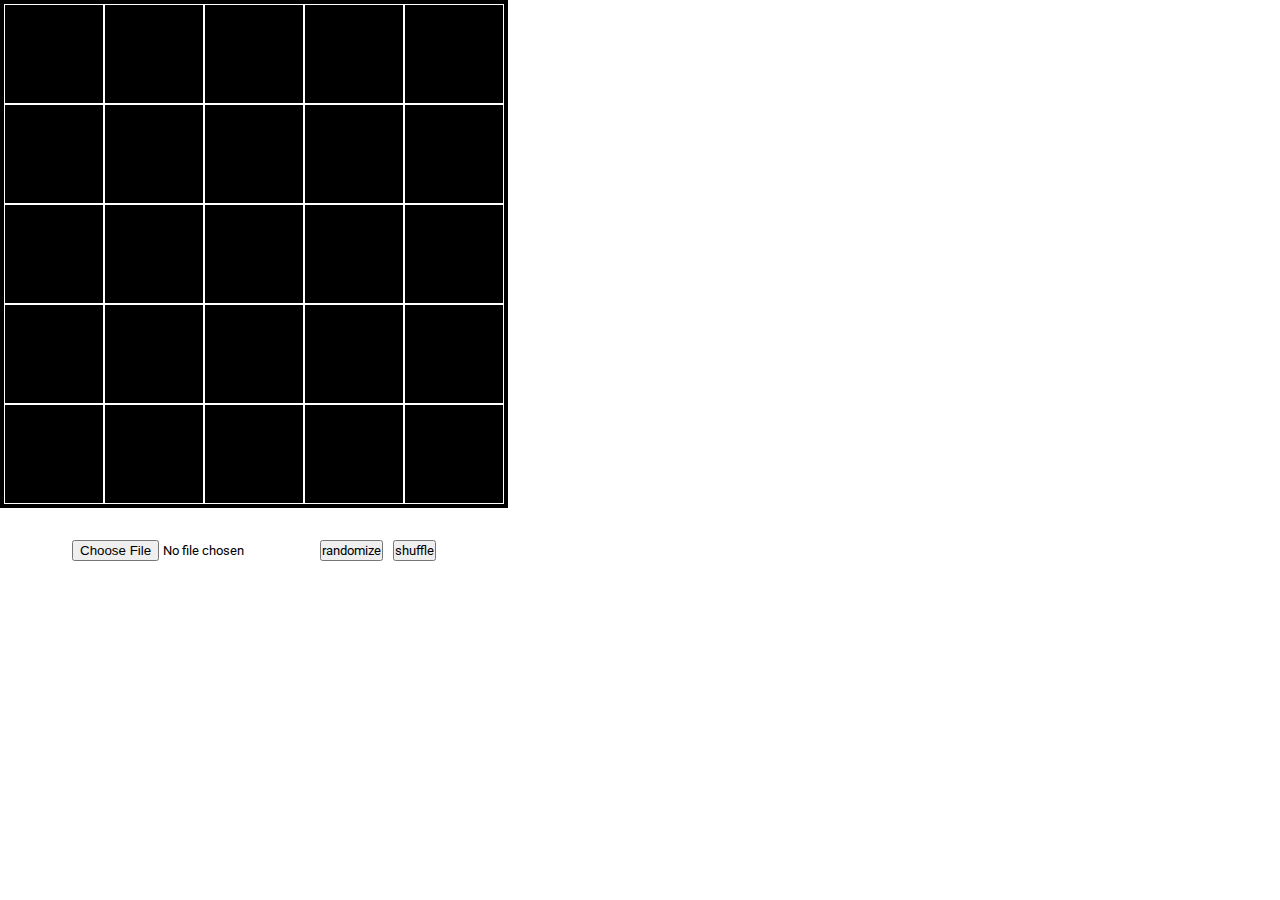
<file: index.html>
<!DOCTYPE html>
<html lang="en">
<head>
    <meta charset="UTF-8">
    <meta http-equiv="X-UA-Compatible" content="IE=edge">
    <meta name="viewport" content="width=device-width, initial-scale=1.0">
    <title>Bingo!!!</title>
    <link rel="stylesheet" href="style.css">
</head>
<body>
    <div class="container">
        <div class="main" id="main">
            <div class="item" id="1"></div>
            <div class="item" id="2"></div>
            <div class="item" id="3"></div>
            <div class="item" id="4"></div>
            <div class="item" id="5"></div>
            <div class="item" id="6"></div>
            <div class="item" id="7"></div>
            <div class="item" id="8"></div>
            <div class="item" id="9"></div>
            <div class="item" id="10"></div>
            <div class="item" id="11"></div>
            <div class="item" id="12"></div>
            <div class="item" id="13"></div>
            <div class="item" id="14"></div>
            <div class="item" id="15"></div>
            <div class="item" id="16"></div>
            <div class="item" id="17"></div>
            <div class="item" id="18"></div>
            <div class="item" id="19"></div>
            <div class="item" id="20"></div>
            <div class="item" id="21"></div>
            <div class="item" id="22"></div>
            <div class="item" id="23"></div>
            <div class="item" id="24"></div>
            <div class="item" id="25"></div>
        </div>
        <div class="controls">
            <input type="file" id="myFile">
            <button class="button" id="randomize">randomize</button>
            <button class="button" id="shuffle">shuffle</button>
        </div>

    </div>
    <script src="./script.js"></script>
</body>
</html>
</file>
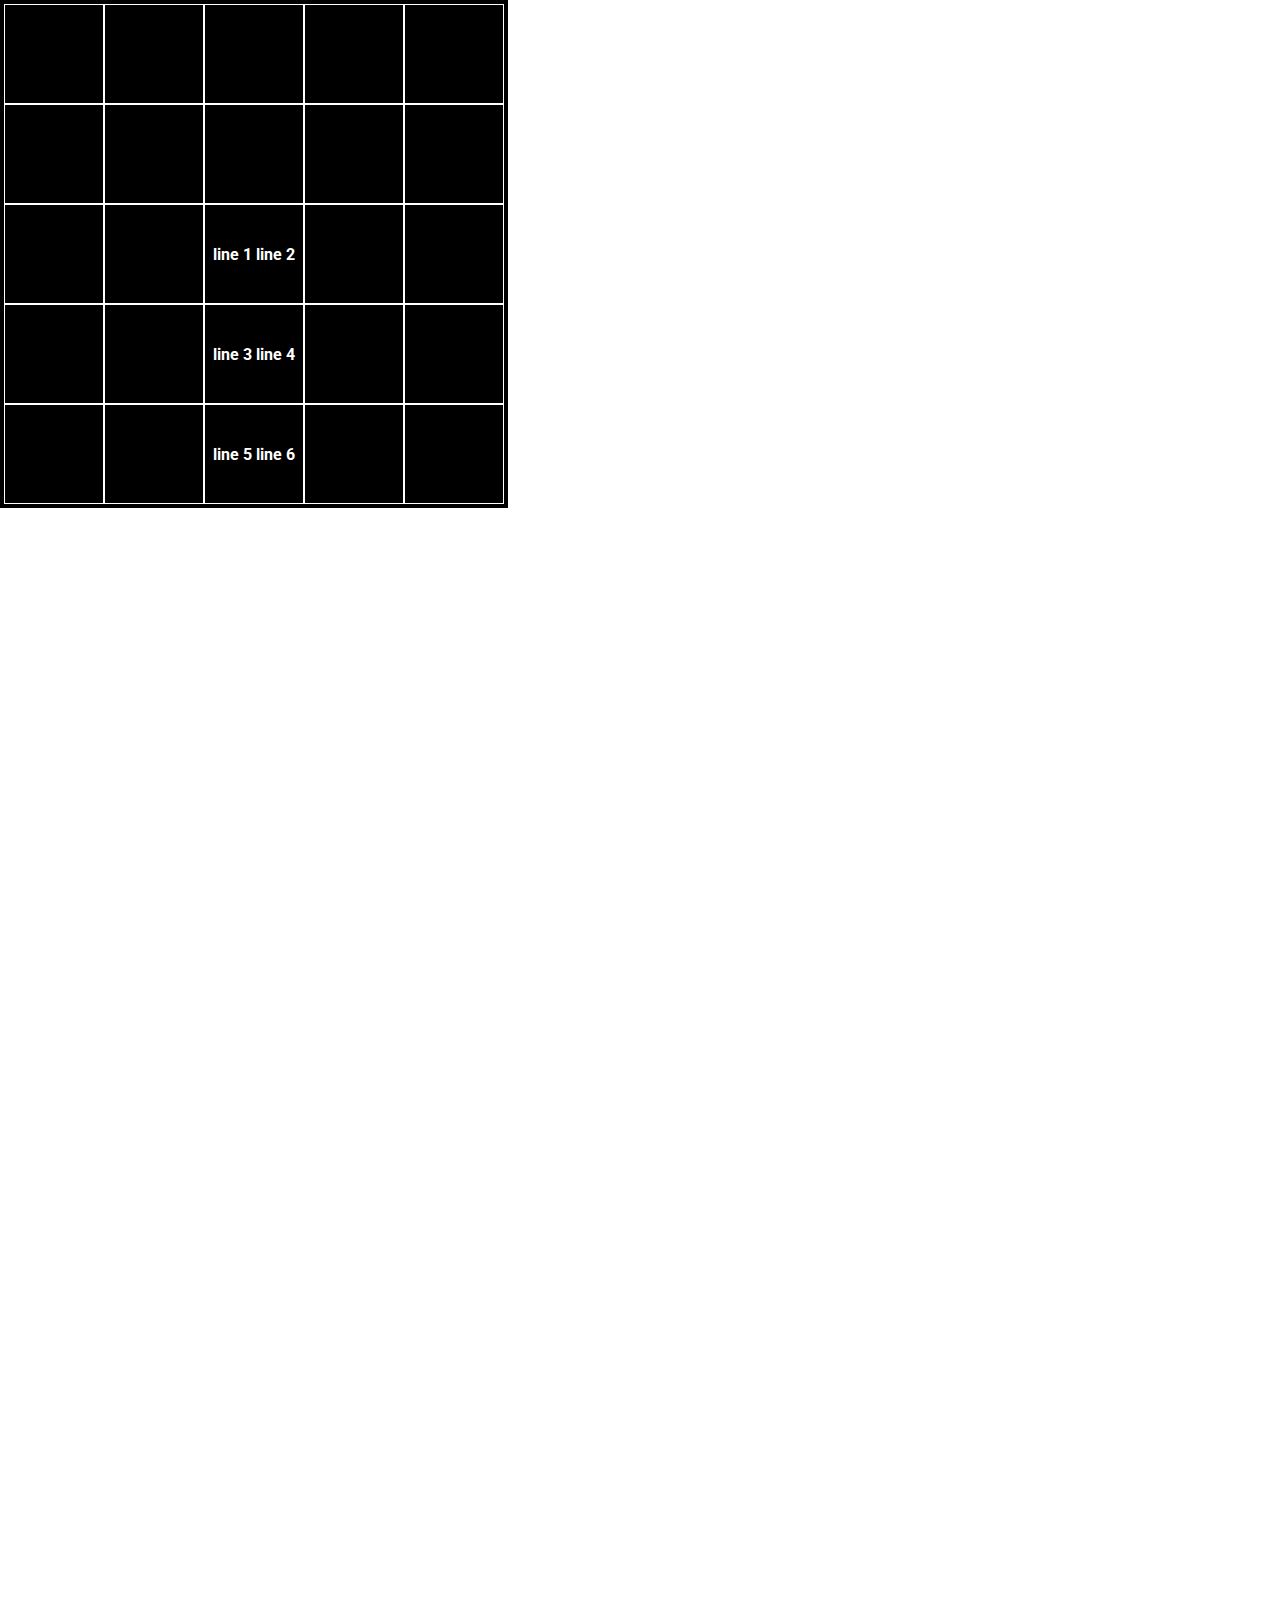
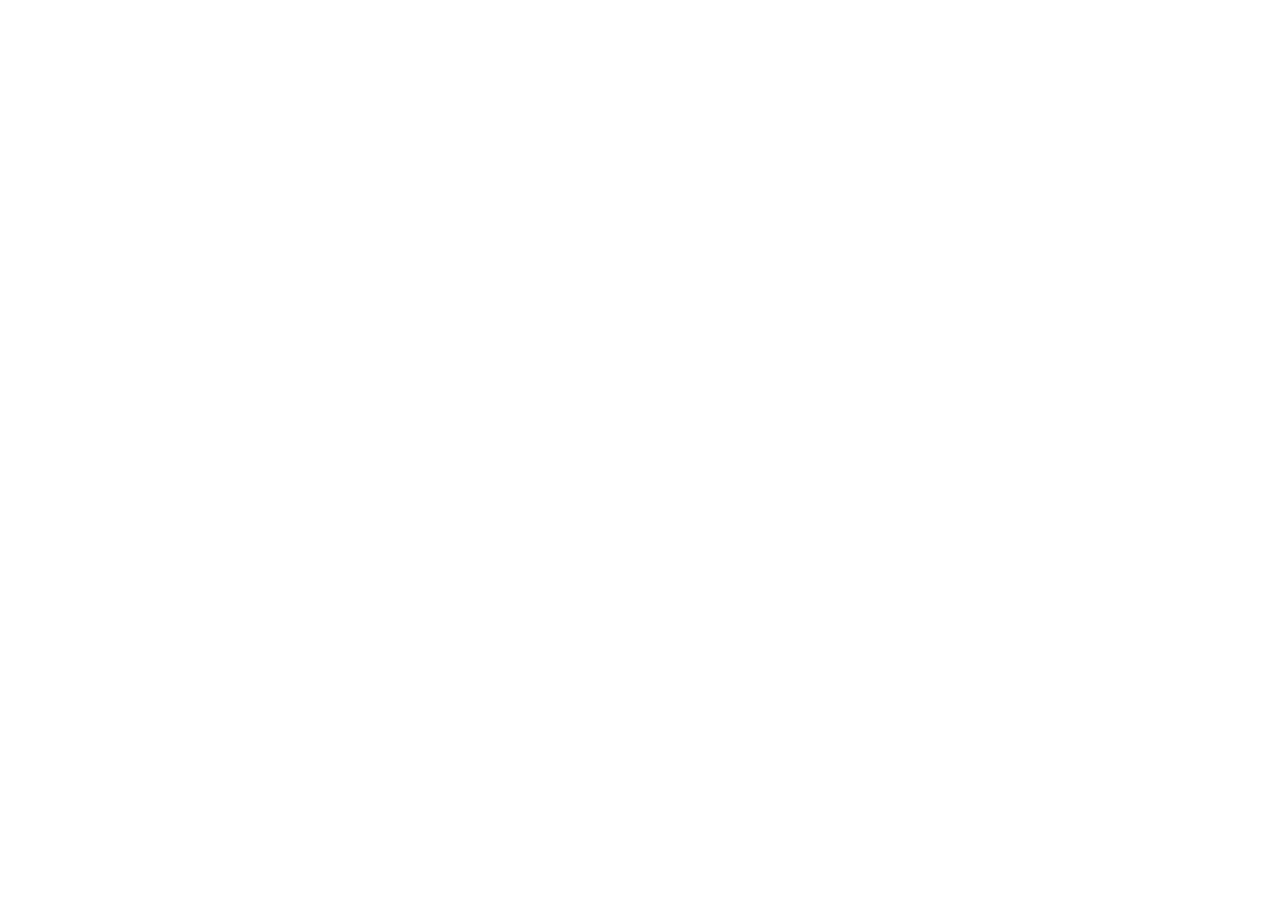
<file: Auto Import version/index.html>
<!DOCTYPE html>
<html lang="en">
<head>
    <meta charset="UTF-8">
    <meta http-equiv="X-UA-Compatible" content="IE=edge">
    <meta name="viewport" content="width=device-width, initial-scale=1.0">
    <title>Bingo!!!</title>
    <link rel="stylesheet" href="style.css">
</head>
<body>
    <div class="container">
        <div class="main" id="main">
            <div class="item" id="1"></div>
            <div class="item" id="2"></div>
            <div class="item" id="3"></div>
            <div class="item" id="4"></div>
            <div class="item" id="5"></div>
            <div class="item" id="6"></div>
            <div class="item" id="7"></div>
            <div class="item" id="8"></div>
            <div class="item" id="9"></div>
            <div class="item" id="10"></div>
            <div class="item" id="11"></div>
            <div class="item" id="12"></div>
            <div class="item" id="13"></div>
            <div class="item" id="14"></div>
            <div class="item" id="15"></div>
            <div class="item" id="16"></div>
            <div class="item" id="17"></div>
            <div class="item" id="18"></div>
            <div class="item" id="19"></div>
            <div class="item" id="20"></div>
            <div class="item" id="21"></div>
            <div class="item" id="22"></div>
            <div class="item" id="23"></div>
            <div class="item" id="24"></div>
            <div class="item" id="25"></div>
        </div>

    </div>
    <script src="./script.js"></script>
</body>
</html>
</file>
<file: style.css>
@import url('https://fonts.googleapis.com/css2?family=Roboto:wght@300&display=swap');

*{
    box-sizing: border-box;
    padding: 0;
    margin: 0;

    font-family: 'Roboto', sans-serif;

    --padding: 4px;
    --width: calc(500px + var(--padding) * 2);
}
html, body {
    width: 100%;
    height: 100%;
}
body {
    background-color: transparent;
}

.main {
    width: var(--width);
    height: var(--width);
    padding: var(--padding);

    display: grid;
    grid-template-columns: 100px 100px 100px 100px 100px;

    background-color: black;
    color: white;
}
.item {
    width: 100px;
    height: 100px;
    line-height: 100px;

    font-weight: bold;

    -webkit-user-select: none; /* Safari */        
    -moz-user-select: none; /* Firefox */
    -ms-user-select: none; /* IE10+/Edge */
    user-select: none; /* Standard */

    border: 1px solid white;

    text-align: center;
}
.active {
    background-image: url('./assets/pngaaa.com-747905.png');
    background-position: center;
    background-size: contain;
}

.controls {
    margin: 2em 0;
    width: var(--width);
    display: flex;
    justify-content: center;
}
.controls > * {
    margin: 0 5px;
}
</file>
<file: Auto Import version/style.css>
@import url('https://fonts.googleapis.com/css2?family=Roboto:wght@300&display=swap');

*{
    box-sizing: border-box;
    padding: 0;
    margin: 0;

    font-family: 'Roboto', sans-serif;

    --padding: 4px;
    --width: calc(500px + var(--padding) * 2);
}
html, body {
    width: 100%;
    height: 100%;
}
body {
    background-color: transparent;
}

.main {
    width: var(--width);
    height: var(--width);
    padding: var(--padding);

    display: grid;
    grid-template-columns: 100px 100px 100px 100px 100px;

    background-color: black;
    color: white;
}
.item {
    width: 100px;
    height: 100px;
    line-height: 100px;
    
    font-weight: bold;

    -webkit-user-select: none; /* Safari */        
    -moz-user-select: none; /* Firefox */
    -ms-user-select: none; /* IE10+/Edge */
    user-select: none; /* Standard */

    border: 1px solid white;

    text-align: center;
}
.active {
    background-image: url('./assets/pngaaa.com-747905.png');
    background-position: center;
    background-size: contain;
}

.controls {
    margin: 2em 0;
    width: var(--width);
    display: flex;
    justify-content: center;
}
.controls > * {
    margin: 0 5px;
}
</file>
